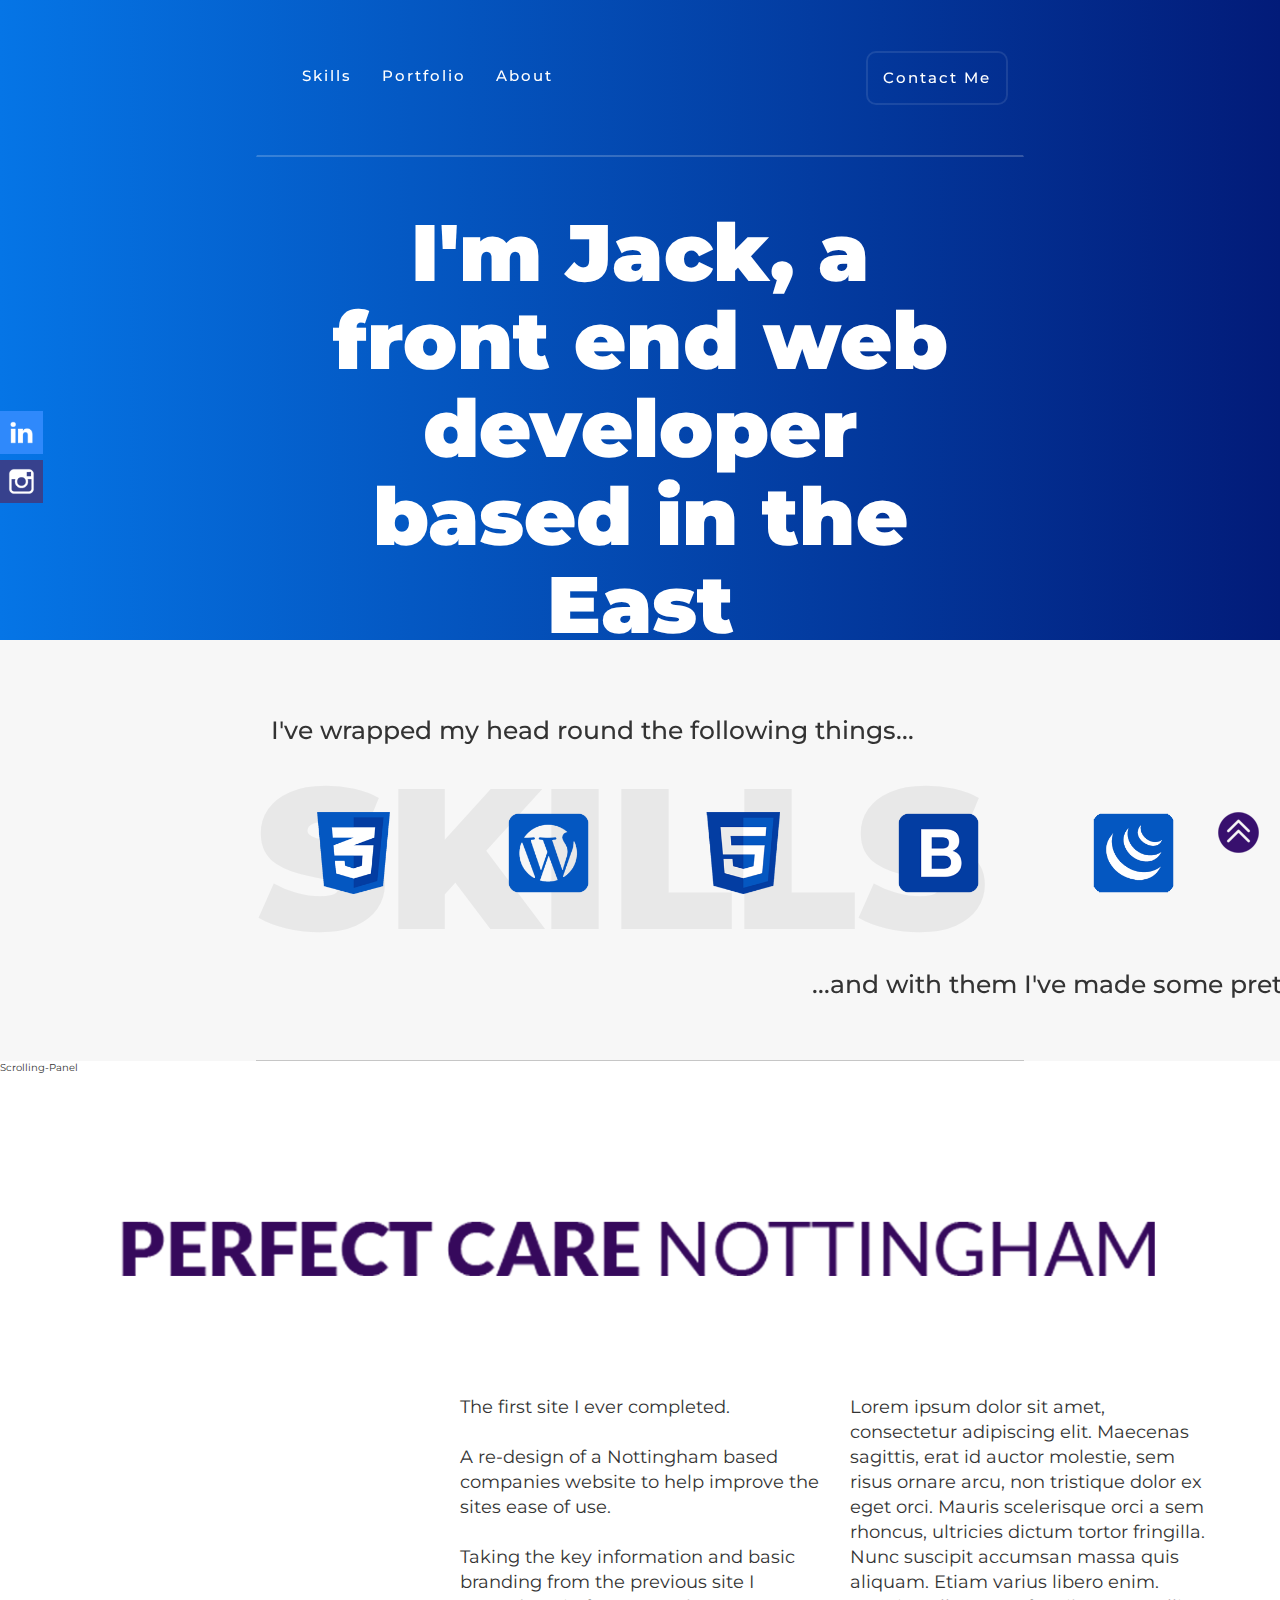
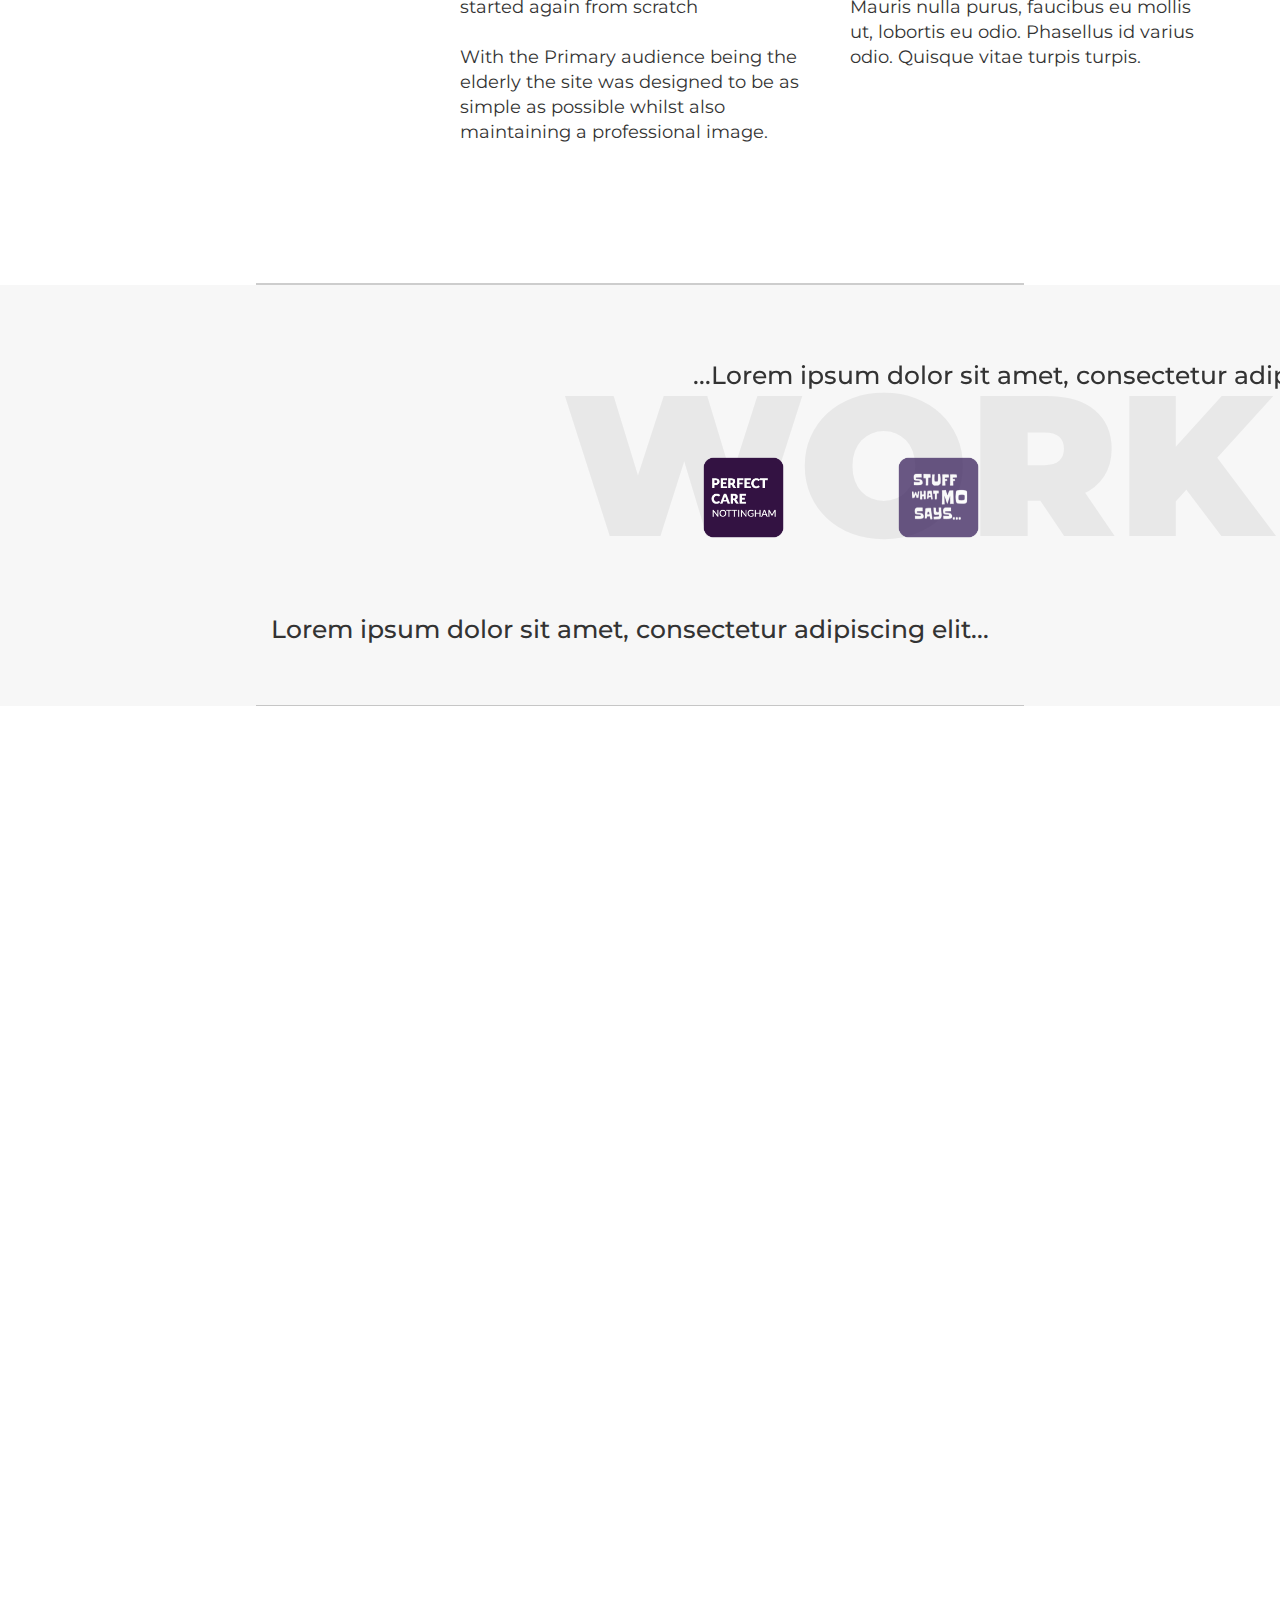
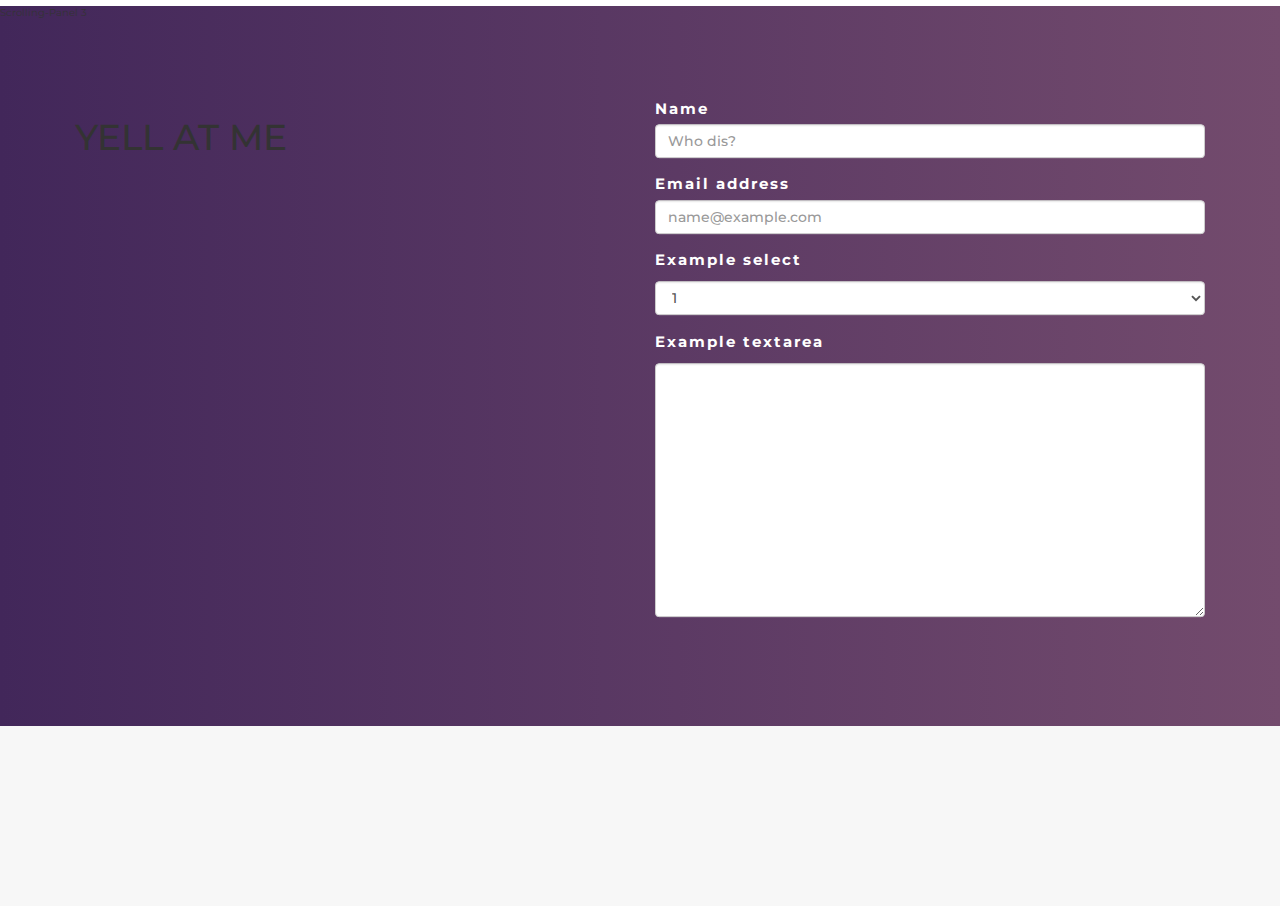
<file: index.html>
<!doctype html>
<html lang="en">
<head>
	
	<meta name="google-site-verification" content="9SXEarAD-Whj1axVSYVSePFjR-NS5tn8NLtzfEwfMSo" />
	
	<link rel="stylesheet" href="https://maxcdn.bootstrapcdn.com/bootstrap/3.3.7/css/bootstrap.min.css">
	<link rel="stylesheet" href="css/style.css"> 
	<link href="https://fonts.googleapis.com/css?family=Montserrat" rel="stylesheet">
	
	<script src="https://ajax.googleapis.com/ajax/libs/jquery/3.0.0/jquery.min.js"></script>
	<script src="js/main.js"></script>
	<script src="https://maxcdn.bootstrapcdn.com/bootstrap/3.3.7/js/bootstrap.min.js"></script>
  	
	<title>Jack Ashman | Portfolio</title>
	
</head>

<body>
		
		<div class="layover">
			<a id="scrollup" href="#"><img src="scrollup.png"></a>
		</div>
		
		<div class="socials">
			<ul>
				<li id="linked"><a href="#"><img src="linked.png"></a></li>
				<li id="insta"><a href="#"><img src="insta.png"></a></li>
				
			</ul>
		</div>

		<div class="hero"> 
			<div class="header">
				<nav class="navbar">
					<div class="container-fluid">
						<div class="navbar-header">
							<button type="button" class="navbar-toggle" data-toggle="collapse" data-target="#myNavbar">
								<span class="icon-bar"></span>
								<span class="icon-bar"></span>
								<span class="icon-bar"></span>                        
							</button>
							<a class="navbar-brand" href="#"></a>
						</div>
						<div class="collapse navbar-collapse" id="myNavbar">
							<ul class="nav navbar-nav left">
								<li id="ski"><a href="#">Skills</a></li>
								<li id="por"><a href="#">Portfolio</a></li>
								<li id="abo"><a href="#">About</a></li>
							</ul>
							<ul class="nav navbar-nav navbar-right">
								 <li id="contact"><a href="#">Contact Me</a></li>
							</ul>
						</div>
					</div>
				</nav>
			</div>
		</div>

<div id="#wrapper">

	<div id="a" class="panels blueback">
		<div class="container">
		<div class="hero-text">
			<h1>I'm Jack, a front end web developer based in the East Midlands...</h1>
		</div>
		<div class="scroll">	
			<a href="#"><img src="scroll.png"></a>
		</div>
	</div>
	</div>
	
	<div id="b" class="panels">
		<div class="skills">
		<div class="skills-text">
		<div class="container">
			<div class="row">
				<div class="col-md-9">
					<h1>I've wrapped my head round the following things...</h1>
				</div>
			</div>
		</div>
		</div>
		<h3 class="backfont">Skills</h3>
		<div class="container">
			<div class="row">
				<div id="css" class="col-xs-4 col-md-2"><img src="css.png"></div>
				<div id="wordpress" class="col-xs-4 col-md-2"><img src="wordpress.png"></div>
				<div id="html" class="col-xs-4 col-md-2"><img src="html.png"></div>
				<div id="bootstrap" class="col-xs-4 col-md-2"><img src="bootstrap.png"></div>
				<div id="jquery" class="col-xs-4 col-md-2"><img src="jquery.png"></div>
				<div id="javascript" class="col-xs-4 col-md-2"><img src="javascript.png"></div>
			</div>
		</div>
		<div class="skills-text" id="right">
		<div class="container">
			<div class="row">
				<div class="col-md-offset-3 col-md-9">
					<h1>...and with them I've made some pretty things... </h1>
				</div>
			</div>
		</div>
		</div>
		
		</div>
	</div>
    
	<div id="c" class="panels">Scrolling-Panel
<div class="showcase">
	<div class="tab-content">
			<div id="home" class="tab-pane fade in active">
				<a href="#"><img src="perfectcareheader.png"/></a>
				 <div class="container">
					<div class="row">
						<div class="col-sm-4">
						</div>
						<div class="col-sm-4">
							<p>The first site I ever completed.</br>
							</br>A re-design of a Nottingham based companies website to help improve the sites ease of use.</br>
							</br>Taking the key information and basic branding from the previous site I started again from scratch</br>
							</br> With the Primary audience being the elderly the site was designed to be as simple as possible whilst also maintaining a professional image.</p>
						</div>
						<div class="col-sm-4">
							<p>Lorem ipsum dolor sit amet, consectetur adipiscing elit. Maecenas sagittis, erat id auctor molestie, sem risus ornare arcu, non tristique dolor ex eget orci. Mauris scelerisque orci a sem rhoncus, ultricies dictum tortor fringilla. Nunc suscipit accumsan massa quis aliquam. Etiam varius libero enim. Mauris nulla purus, faucibus eu mollis ut, lobortis eu odio. Phasellus id varius odio. Quisque vitae turpis turpis. </p>
						</div>
					</div>
				</div>
			</div>
		    <div id="menu1" class="tab-pane fade">
		      <a href="Little Legs.html"><img src="swmsheader.png"/></a>

			   <div class="container">
					<div class="row">
						<div class="col-sm-4">
							<p><em>"Muhammed.</br> 
							</br>All round nice guy.</br> 
							</br>The only person I've ever met who could fix the trickiest of IT problems merely by glancing in it's general direction</br> 
							</br>Also capable of coming up with some of the most mind numbing quotes I've ever heard.</br>
							</br>This site is a treasured collection of some of his best..."</em></p>
						</div>
						<div class="col-sm-4">
						</div>
						<div class="col-sm-4">
							<p>A welcome opportunity to try my hand at Javascript.</br>
							<br>Having mainly been toying with flat HTML and CSS sites, the need to immortalise a former colleagues quotes presented me with a chance to experiment with my Javascript and JQuery knowledge. </p>
						</div>
					</div>
				</div>
		    </div>
		    <div id="menu2" class="tab-pane fade">
 
		    </div>
		    <div id="menu3" class="tab-pane fade">
		    
			</div>
  	</div>
	
	</div>
	
	<div id="e" class="panels">
		<div class="selector">
		<div class="selector-text" id="right">
		<h3 class="backfont">WORK</h3>
		<div class="container">
			<div class="row">
				<div class="col-md-offset-3 col-md-9">
					<h1>...Lorem ipsum dolor sit amet, consectetur adipiscing elit</h1>
				</div>
			</div>
		</div>
		</div>

		<div class="container">
			<div class="row">
				<ul class="examples" style="list-style-type:none">
				<li id="PC" class="current"><div class="col-md-offset-4 col-md-2 col-sm-offset-4 col-sm-4"><a data-toggle="tab" href="#home"><img id="sel1" src="perfectcare.png"></a></div></li>
				<li id="SW" ><div class="col-md-2 col-sm-4"><a data-toggle="tab" href="#menu1"><img id="sel2" src="SWMS.png"></a></div></li>
				</ul>	
			</div>
		</div>
		<div class="selector-text" >
		<div class="container">
			<div class="row">
				<div class="col-md-9">
					<h1>Lorem ipsum dolor sit amet, consectetur adipiscing elit...</h1>
				</div>
			</div>
		</div>
		</div>
		</div>
	</div>
	
	<div id="about" class="panels">
	
	
	
	</div>
    <div id="d" class="redback panels">Scrolling-Panel 3
	
	<div class="container">
	
	<div class="row">
	
	<div class="col-md-6">
		<h1>YELL AT ME</h1>
	</div>
	
	<div class="col-md-6">
	
	<form>
	<div class="form-group">
    <label for="exampleFormControlInput1">Name</label>
    <input type="email" class="form-control" id="exampleFormControlInput1" placeholder="Who dis?">
  </div>
  <div class="form-group">
    <label for="exampleFormControlInput1">Email address</label>
    <input type="email" class="form-control" id="exampleFormControlInput1" placeholder="name@example.com">
  </div>
  <div class="form-group">
    <label for="exampleFormControlSelect1">Example select</label>
    <select class="form-control" id="exampleFormControlSelect1">
      <option>1</option>
      <option>2</option>
      <option>3</option>
    </select>
  </div>
  <div class="form-group">
    <label for="exampleFormControlTextarea1">Example textarea</label>
    <textarea class="form-control" id="exampleFormControlTextarea1" rows="12"></textarea>
  </div>
</form>
	
	</div>
	
	</div>
	
	</div>
	
	</div>

<footer>
</footer>
	
</body>

</html>
</file>
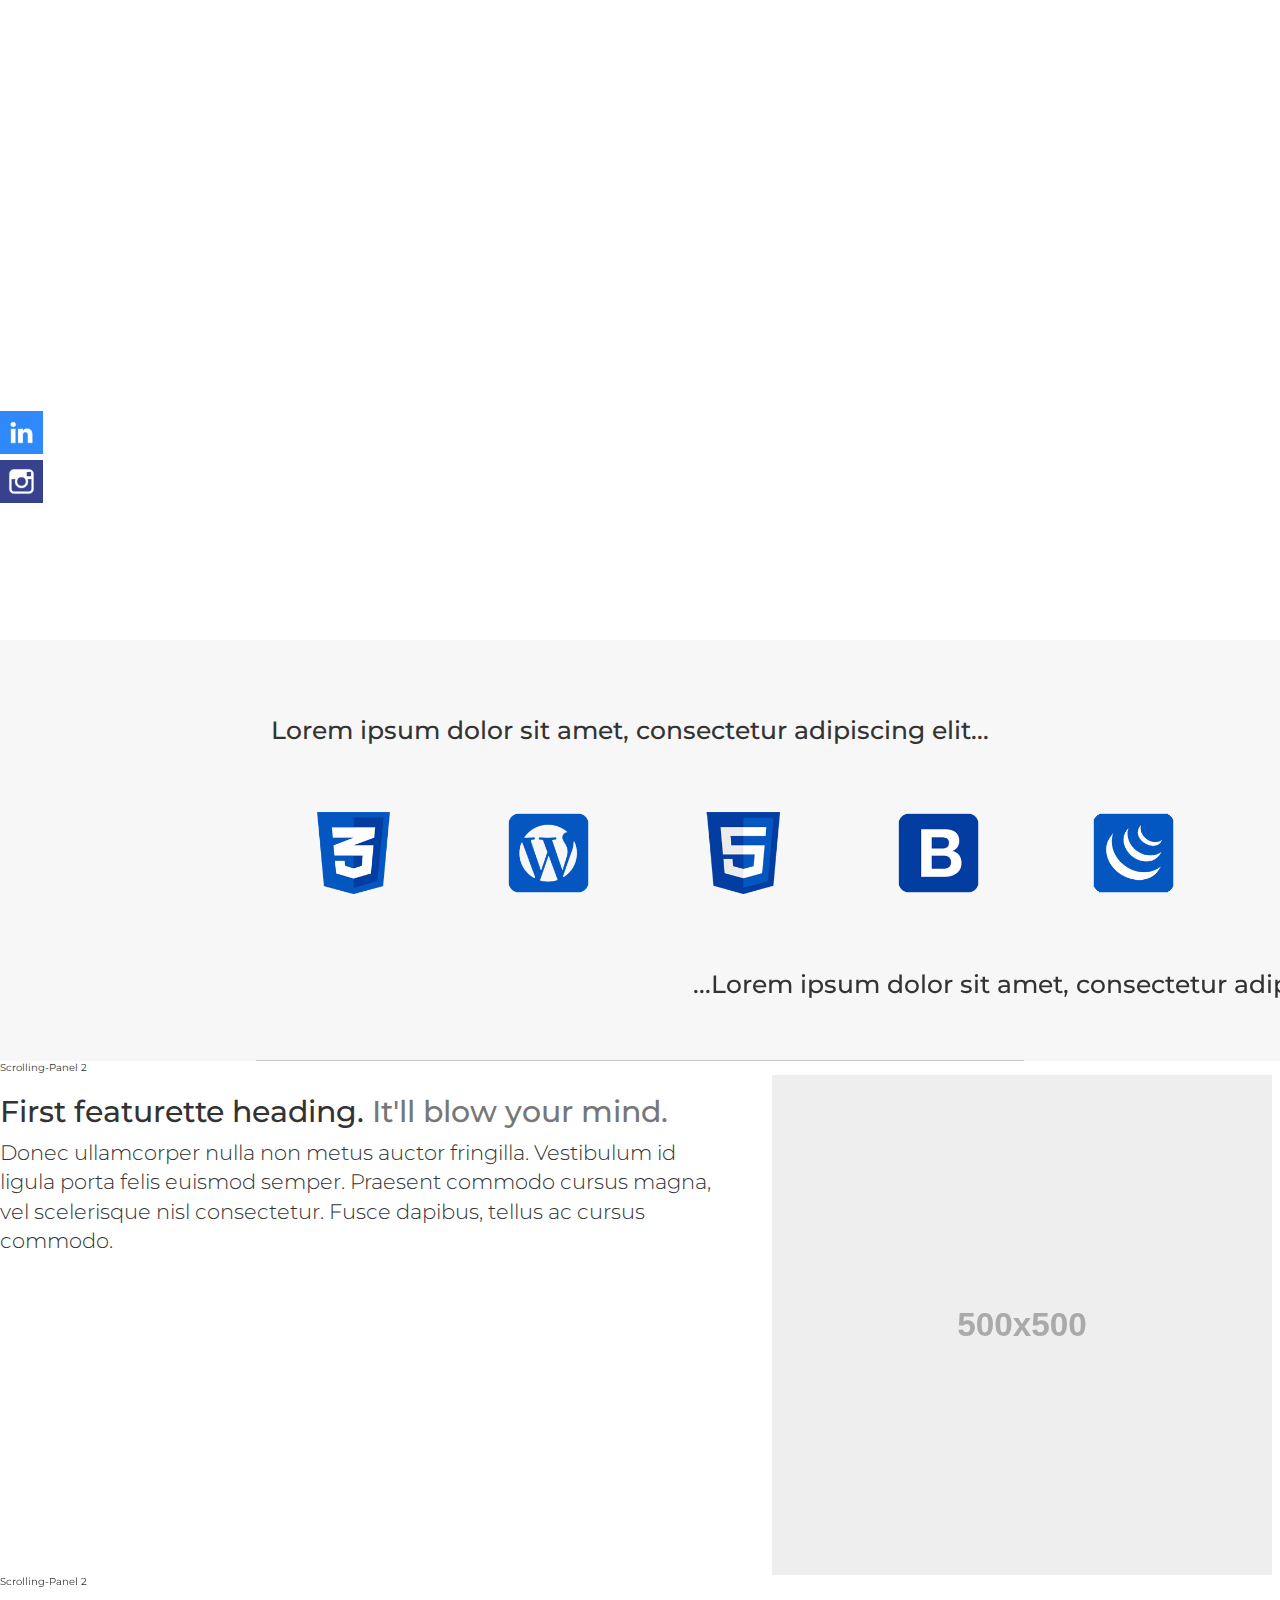
<file: nav-simple.html>
<!doctype html>
<html lang="en">
<head>
	
	<link rel="stylesheet" href="https://maxcdn.bootstrapcdn.com/bootstrap/3.3.7/css/bootstrap.min.css">
	<link rel="stylesheet" href="css/style.css"> 
	<link href="https://fonts.googleapis.com/css?family=Montserrat" rel="stylesheet">
	
	<script src="https://ajax.googleapis.com/ajax/libs/jquery/3.0.0/jquery.min.js"></script>
	<script src="js/main.js"></script>
	<script src="https://maxcdn.bootstrapcdn.com/bootstrap/3.3.7/js/bootstrap.min.js"></script>
  	
	<title>Jack Ashman | Portfolio</title>
	
</head>

<body>

		<div class="socials">
			<ul>
				<li><a href="#"><img src="linked.png"></a></li>
				<li><a href="#"><img src="insta.png"></a></li>
				
			</ul>
		</div>

		<div class="hero"> 
			<div class="header">
				<nav class="navbar">
					<div class="container-fluid">
						<div class="navbar-header">
							<button type="button" class="navbar-toggle" data-toggle="collapse" data-target="#myNavbar">
								<span class="icon-bar"></span>
								<span class="icon-bar"></span>
								<span class="icon-bar"></span>                        
							</button>
							<a class="navbar-brand" href="#"></a>
						</div>
						<div class="collapse navbar-collapse" id="myNavbar">
							<ul class="nav navbar-nav left">
								<li id="ski"><a href="#">Skills</a></li>
								<li id="por"><a href="#">Portfolio</a></li>
								<li id="abo"><a href="#">About</a></li>
							</ul>
							<ul class="nav navbar-nav navbar-right">
								 <li id="contact"><a href="#">Contact Me</a></li>
							</ul>
						</div>
					</div>
				</nav>
			</div>
		</div>

<div id="#wrapper">

	<div id="a" class="panels">
		<div class="container">
		<div class="hero-text">
			<h1>I'm Jack, a front end web developer based in the East Midlands...</h1>
		</div>
		<div class="scroll">	
			<a href="#"><img src="scroll.png"></a>
		</div>
	</div>
	</div>
	
	<div id="b" class="panels">
		<div class="skills">
		<div class="skills-text">
		<div class="container">
			<div class="row">
				<div class="col-md-9">
					<h1>Lorem ipsum dolor sit amet, consectetur adipiscing elit...</h1>
				</div>
			</div>
		</div>
		</div>
		<div class="container">
			<div class="row">
				<div class="col-xs-4 col-md-2"><img src="css.png"></div>
				<div class="col-xs-4 col-md-2"><img src="wordpress.png"></div>
				<div class="col-xs-4 col-md-2"><img src="html.png"></div>
				<div class="col-xs-4 col-md-2"><img src="bootstrap.png"></div>
				<div class="col-xs-4 col-md-2"><img src="jquery.png"></div>
				<div class="col-xs-4 col-md-2"><img src="javascript.png"></div>
			</div>
		</div>
		<div class="skills-text" id="right">
		<div class="container">
			<div class="row">
				<div class="col-md-offset-3 col-md-9">
					<h1>...Lorem ipsum dolor sit amet, consectetur adipiscing elit</h1>
				</div>
			</div>
		</div>
		</div>
		</div>
	</div>
    
	<div id="c" class="panels">Scrolling-Panel 2
		<div class="portfolio"	
			<div class="container">
				<div class="row featurette">
				<div class="col-md-7">
				  <h2 class="featurette-heading">First featurette heading. <span class="text-muted">It'll blow your mind.</span></h2>
				  <p class="lead">Donec ullamcorper nulla non metus auctor fringilla. Vestibulum id ligula porta felis euismod semper. Praesent commodo cursus magna, vel scelerisque nisl consectetur. Fusce dapibus, tellus ac cursus commodo.</p>
				</div>
				<div class="col-md-5">
				  <img class="featurette-image img-responsive center-block" data-src="holder.js/500x500/auto" alt="500x500" src="[data-uri]" data-holder-rendered="true">
				</div>
				</div>
			</div>
		</div>
	</div>
	
	
	
	
	<div id="about" class="panels">Scrolling-Panel 2</div>
    <div id="d" class="panels">Scrolling-Panel 3</div>
</div>

<footer>
</footer>
	
</body>

</html>
</file>
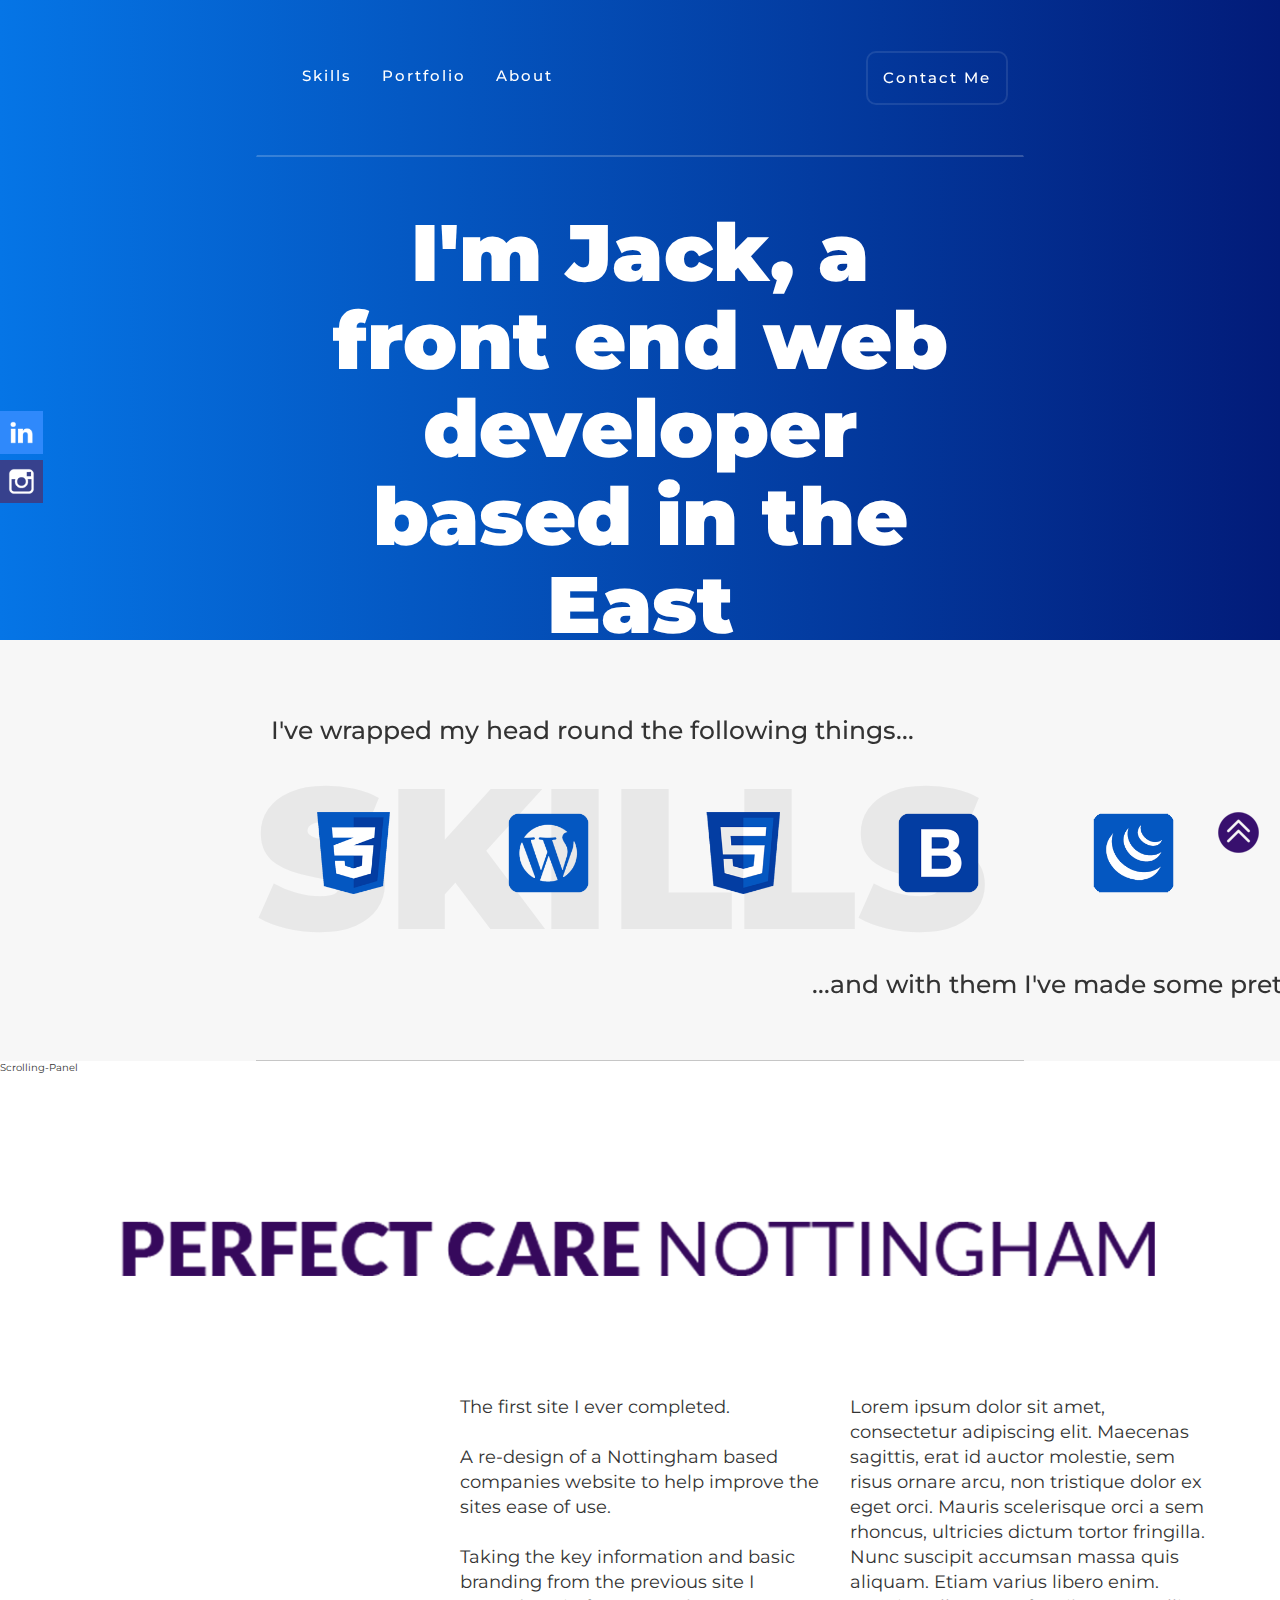
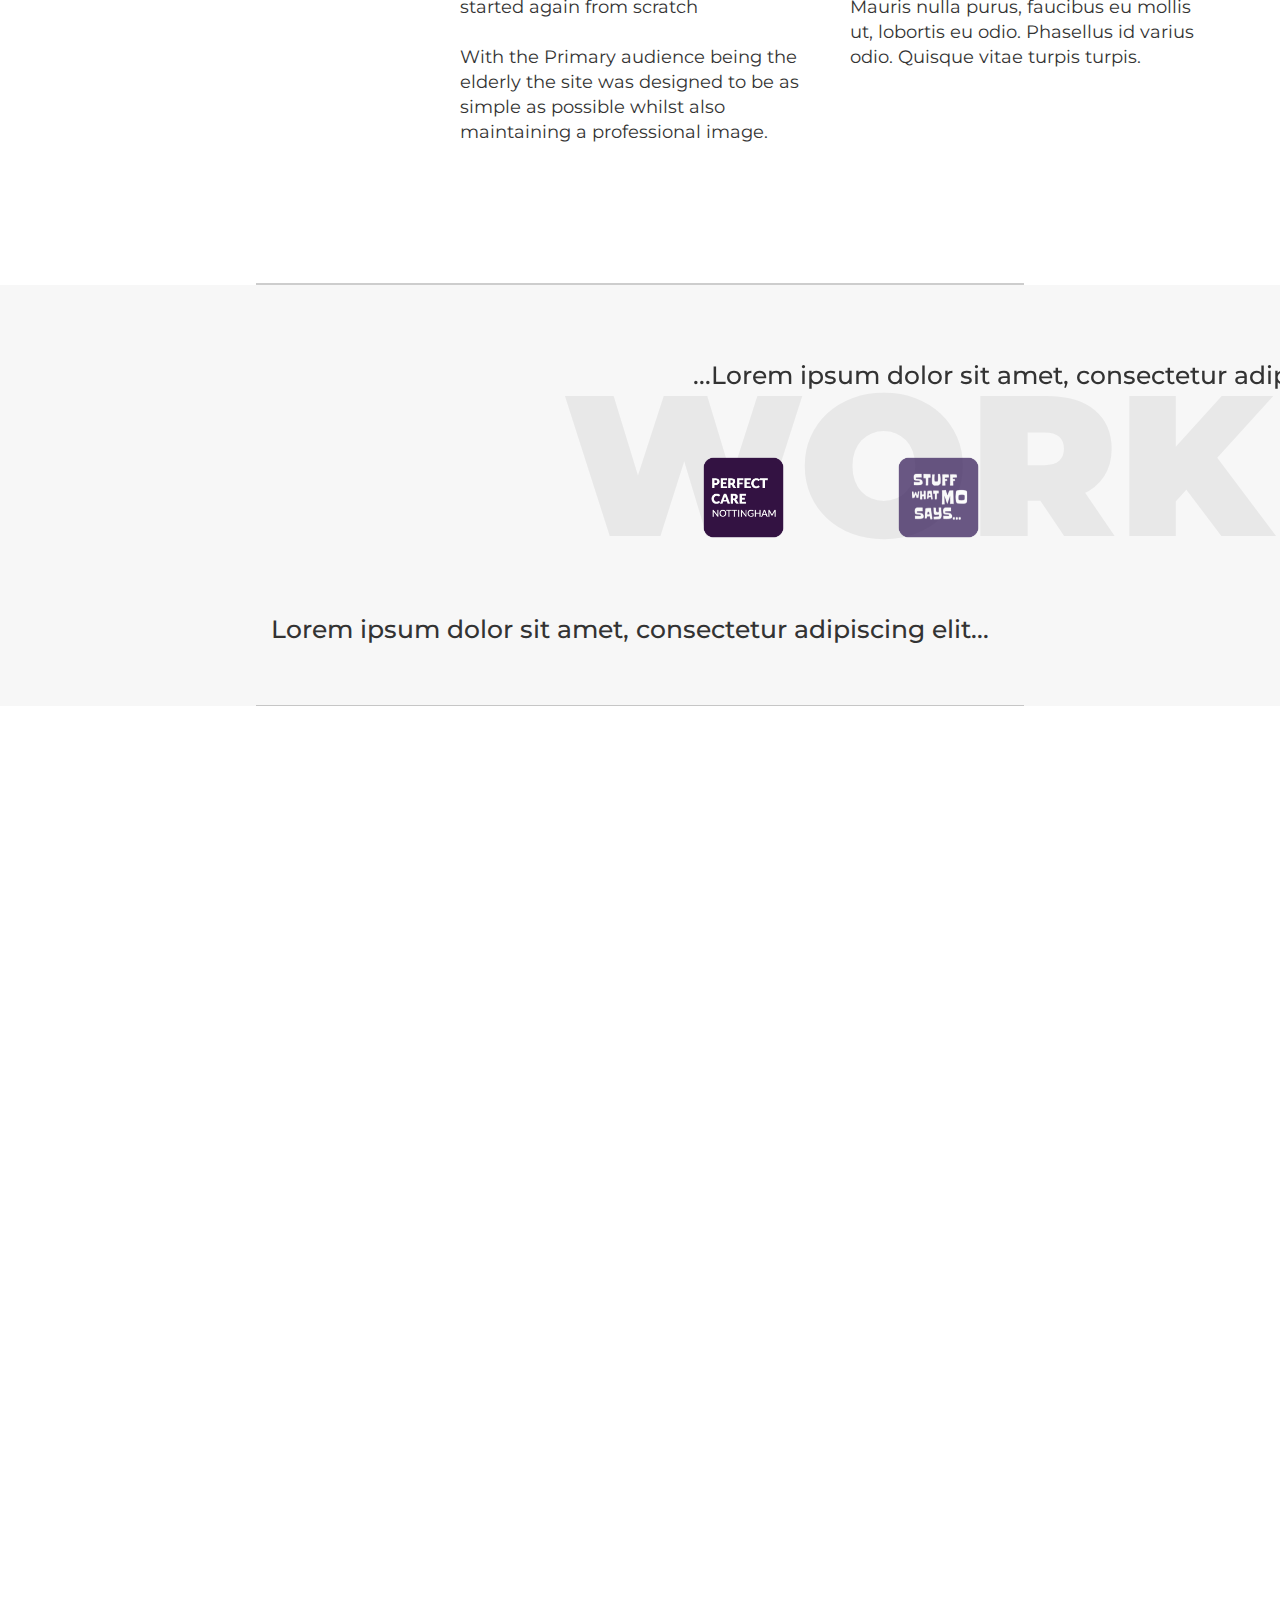
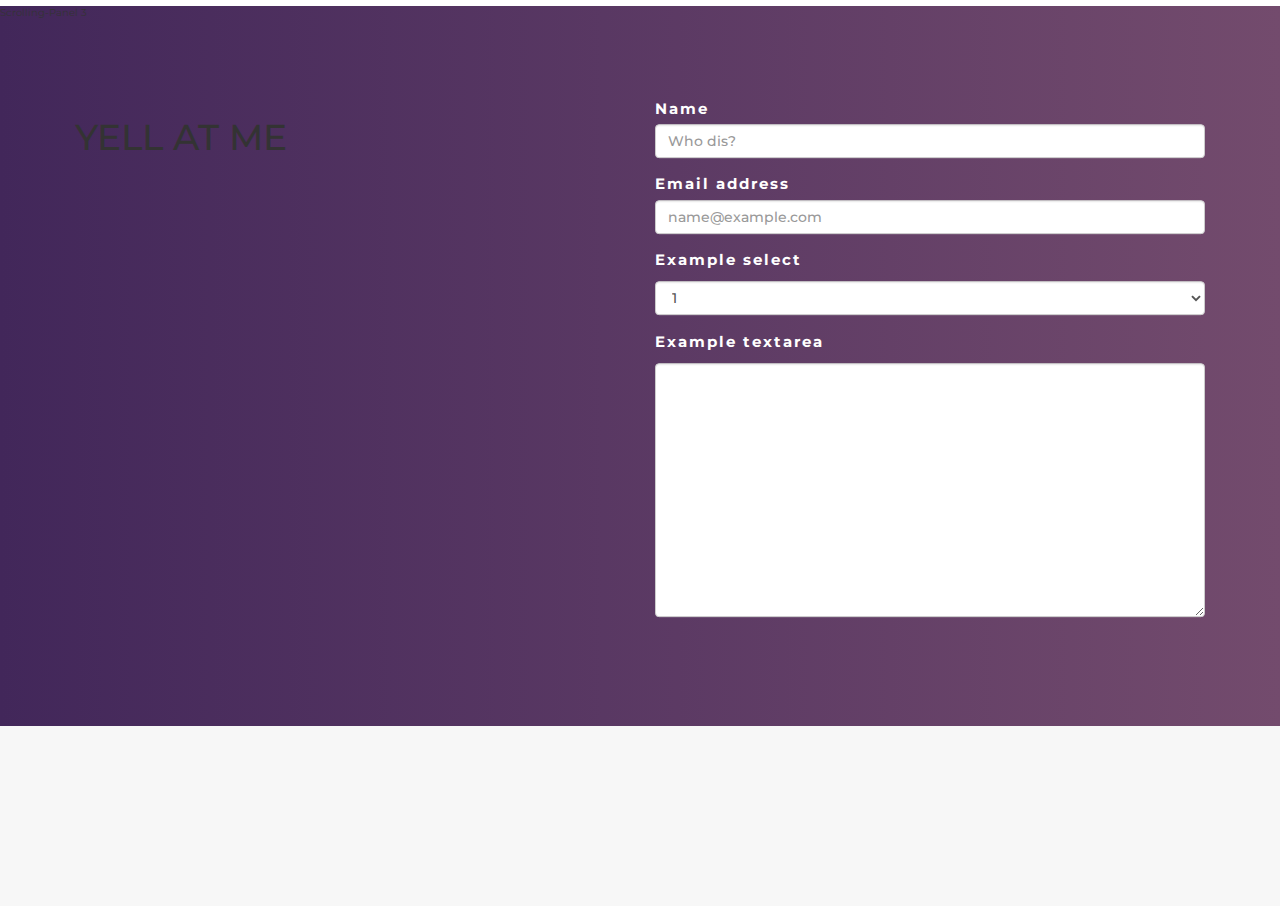
<file: portfolio.html>
<!doctype html>
<html lang="en">
<head>
	
	<link rel="stylesheet" href="https://maxcdn.bootstrapcdn.com/bootstrap/3.3.7/css/bootstrap.min.css">
	<link rel="stylesheet" href="css/style.css"> 
	<link href="https://fonts.googleapis.com/css?family=Montserrat" rel="stylesheet">
	
	<script src="https://ajax.googleapis.com/ajax/libs/jquery/3.0.0/jquery.min.js"></script>
	<script src="js/main.js"></script>
	<script src="https://maxcdn.bootstrapcdn.com/bootstrap/3.3.7/js/bootstrap.min.js"></script>
  	
	<title>Jack Ashman | Portfolio</title>
	
</head>

<body>
		
		<div class="layover">
			<a id="scrollup" href="#"><img src="scrollup.png"></a>
		</div>
		
		<div class="socials">
			<ul>
				<li id="linked"><a href="#"><img src="linked.png"></a></li>
				<li id="insta"><a href="#"><img src="insta.png"></a></li>
				
			</ul>
		</div>

		<div class="hero"> 
			<div class="header">
				<nav class="navbar">
					<div class="container-fluid">
						<div class="navbar-header">
							<button type="button" class="navbar-toggle" data-toggle="collapse" data-target="#myNavbar">
								<span class="icon-bar"></span>
								<span class="icon-bar"></span>
								<span class="icon-bar"></span>                        
							</button>
							<a class="navbar-brand" href="#"></a>
						</div>
						<div class="collapse navbar-collapse" id="myNavbar">
							<ul class="nav navbar-nav left">
								<li id="ski"><a href="#">Skills</a></li>
								<li id="por"><a href="#">Portfolio</a></li>
								<li id="abo"><a href="#">About</a></li>
							</ul>
							<ul class="nav navbar-nav navbar-right">
								 <li id="contact"><a href="#">Contact Me</a></li>
							</ul>
						</div>
					</div>
				</nav>
			</div>
		</div>

<div id="#wrapper">

	<div id="a" class="panels blueback">
		<div class="container">
		<div class="hero-text">
			<h1>I'm Jack, a front end web developer based in the East Midlands...</h1>
		</div>
		<div class="scroll">	
			<a href="#"><img src="scroll.png"></a>
		</div>
	</div>
	</div>
	
	<div id="b" class="panels">
		<div class="skills">
		<div class="skills-text">
		<div class="container">
			<div class="row">
				<div class="col-md-9">
					<h1>I've wrapped my head round the following things...</h1>
				</div>
			</div>
		</div>
		</div>
		<h3 class="backfont">Skills</h3>
		<div class="container">
			<div class="row">
				<div id="css" class="col-xs-4 col-md-2"><img src="css.png"></div>
				<div id="wordpress" class="col-xs-4 col-md-2"><img src="wordpress.png"></div>
				<div id="html" class="col-xs-4 col-md-2"><img src="html.png"></div>
				<div id="bootstrap" class="col-xs-4 col-md-2"><img src="bootstrap.png"></div>
				<div id="jquery" class="col-xs-4 col-md-2"><img src="jquery.png"></div>
				<div id="javascript" class="col-xs-4 col-md-2"><img src="javascript.png"></div>
			</div>
		</div>
		<div class="skills-text" id="right">
		<div class="container">
			<div class="row">
				<div class="col-md-offset-3 col-md-9">
					<h1>...and with them I've made some pretty things... </h1>
				</div>
			</div>
		</div>
		</div>
		
		</div>
	</div>
    
	<div id="c" class="panels">Scrolling-Panel
<div class="showcase">
	<div class="tab-content">
			<div id="home" class="tab-pane fade in active">
				<a href="#"><img src="perfectcareheader.png"/></a>
				 <div class="container">
					<div class="row">
						<div class="col-sm-4">
						</div>
						<div class="col-sm-4">
							<p>The first site I ever completed.</br>
							</br>A re-design of a Nottingham based companies website to help improve the sites ease of use.</br>
							</br>Taking the key information and basic branding from the previous site I started again from scratch</br>
							</br> With the Primary audience being the elderly the site was designed to be as simple as possible whilst also maintaining a professional image.</p>
						</div>
						<div class="col-sm-4">
							<p>Lorem ipsum dolor sit amet, consectetur adipiscing elit. Maecenas sagittis, erat id auctor molestie, sem risus ornare arcu, non tristique dolor ex eget orci. Mauris scelerisque orci a sem rhoncus, ultricies dictum tortor fringilla. Nunc suscipit accumsan massa quis aliquam. Etiam varius libero enim. Mauris nulla purus, faucibus eu mollis ut, lobortis eu odio. Phasellus id varius odio. Quisque vitae turpis turpis. </p>
						</div>
					</div>
				</div>
			</div>
		    <div id="menu1" class="tab-pane fade">
		      <a href="Little Legs.html"><img src="swmsheader.png"/></a>

			   <div class="container">
					<div class="row">
						<div class="col-sm-4">
							<p><em>"Muhammed.</br> 
							</br>All round nice guy.</br> 
							</br>The only person I've ever met who could fix the trickiest of IT problems merely by glancing in it's general direction</br> 
							</br>Also capable of coming up with some of the most mind numbing quotes I've ever heard.</br>
							</br>This site is a treasured collection of some of his best..."</em></p>
						</div>
						<div class="col-sm-4">
						</div>
						<div class="col-sm-4">
							<p>A welcome opportunity to try my hand at Javascript.</br>
							<br>Having mainly been toying with flat HTML and CSS sites, the need to immortalise a former colleagues quotes presented me with a chance to experiment with my Javascript and JQuery knowledge. </p>
						</div>
					</div>
				</div>
		    </div>
		    <div id="menu2" class="tab-pane fade">
 
		    </div>
		    <div id="menu3" class="tab-pane fade">
		    
			</div>
  	</div>
	
	</div>
	
	<div id="e" class="panels">
		<div class="selector">
		<div class="selector-text" id="right">
		<h3 class="backfont">WORK</h3>
		<div class="container">
			<div class="row">
				<div class="col-md-offset-3 col-md-9">
					<h1>...Lorem ipsum dolor sit amet, consectetur adipiscing elit</h1>
				</div>
			</div>
		</div>
		</div>

		<div class="container">
			<div class="row">
				<ul class="examples" style="list-style-type:none">
				<li id="PC" class="current"><div class="col-md-offset-4 col-md-2 col-sm-offset-4 col-sm-4"><a data-toggle="tab" href="#home"><img id="sel1" src="perfectcare.png"></a></div></li>
				<li id="SW" ><div class="col-md-2 col-sm-4"><a data-toggle="tab" href="#menu1"><img id="sel2" src="SWMS.png"></a></div></li>
				</ul>	
			</div>
		</div>
		<div class="selector-text" >
		<div class="container">
			<div class="row">
				<div class="col-md-9">
					<h1>Lorem ipsum dolor sit amet, consectetur adipiscing elit...</h1>
				</div>
			</div>
		</div>
		</div>
		</div>
	</div>
	
	<div id="about" class="panels">
	
	
	
	</div>
    <div id="d" class="redback panels">Scrolling-Panel 3
	
	<div class="container">
	
	<div class="row">
	
	<div class="col-md-6">
		<h1>YELL AT ME</h1>
	</div>
	
	<div class="col-md-6">
	
	<form>
	<div class="form-group">
    <label for="exampleFormControlInput1">Name</label>
    <input type="email" class="form-control" id="exampleFormControlInput1" placeholder="Who dis?">
  </div>
  <div class="form-group">
    <label for="exampleFormControlInput1">Email address</label>
    <input type="email" class="form-control" id="exampleFormControlInput1" placeholder="name@example.com">
  </div>
  <div class="form-group">
    <label for="exampleFormControlSelect1">Example select</label>
    <select class="form-control" id="exampleFormControlSelect1">
      <option>1</option>
      <option>2</option>
      <option>3</option>
    </select>
  </div>
  <div class="form-group">
    <label for="exampleFormControlTextarea1">Example textarea</label>
    <textarea class="form-control" id="exampleFormControlTextarea1" rows="12"></textarea>
  </div>
</form>
	
	</div>
	
	</div>
	
	</div>
	
	</div>

<footer>
</footer>
	
</body>

</html>
</file>
<file: css/style.css>
* {
    margin: 0;
    padding: 0; 
}

div {
    display:block;
}

body {
	font-family: 'Montserrat', sans-serif;
	margin: auto;
	font-size: 100%;
}

img {
	display: block;
    margin-left: auto;
    margin-right: auto;
}

.hero {
	position:fixed;
    top:0;
	z-index: 999;
}
		
.header {
	transition: all 300ms ease-in-out;
    position: fixed;
    width: 100%;
    z-index: 999;
}

.fixed {
    position: fixed;
    background: #fff;
    z-index: 999;
    width: 100%;
	box-shadow: 0 4px 4px -2px rgba(5, 5, 5, 0.2);
}

.navbar {
	padding: 50px 0;
	border-radius: 0;
    border-bottom: solid 2px rgba(255, 255, 255, 0.2);
	font-size: 1.5em !important;
	font-weight: 500;
    letter-spacing: 2px;
    position: relative;
    width: 60%;
    margin: 0 auto;
    -webkit-transition: padding 300ms ease-in-out;
    transition: padding 300ms ease-in-out;
}

.navbar.compressed { 
	padding: 30px 0;
	border-bottom: none;
}  

.navbar.compressed .left li a { 
	color: #666;
} 

.nav li a {
	color: #fff;
}

.navbar.compressed .left li a:hover {
	border-bottom: 1px solid rgba(0, 0, 0, 0.1);
}

.nav>li>a:focus, .nav>li>a:hover {
        text-decoration: none;
        background-color: transparent !important;
		border-bottom: 1px solid rgba(255, 255, 255, 0.1);
  }
  
#contact {
	border: 2px solid rgba(255, 255, 255, 0.1);
	border-radius: 10px;
}

#contact:hover {
	background: rgba(255, 255, 255, 0.1);
}

.navbar.compressed #contact {
	border-radius: 10px;
}

#contact.redcontact:hover {
	background: rgba(66, 39, 90, 0.5);
}

#contact.bluecontact:hover {
	background: rgba(3, 49, 148, 0.5);
}

.icon-bar
{
    display:block;
    width:22px;
    height:2px;
    border-radius:1px;
    border:1px solid #fff;
}	

.compressed .icon-bar 
{
    display:block;
    width:22px;
    height:2px;
    border-radius:1px;
    border:1px solid #033193;
}
  
.hero-text {	
	z-index: 4;
    text-align: center;
    position: absolute;
    top: 52%;
    left: 50%;
    transform: translate(-50%, -50%);
    color: white;
}

.hero-text h1 {
	font-size: 8em;
	font-weight: 900;
}

.scroll {
	text-align: center;
    position: absolute;
    top: 85%;
    left: 50%;
    transform: translate(-50%, -50%);
}

.socials {
	position: fixed;
	text-align: center;
	position: absolute;
    top: 45%;
    left: 0%;
}

.layover img {
	z-index: 999;
	position: fixed;
}

.layover {
	position: fixed;
	text-align: center;
	position: absolute;
    top: 90%;
    right: 5%;
}

.nonvisible {
	display: none;
}

.socials ul {
	z-index: 999;
	position: fixed;
}
	
.socials li {
	display: block;
	margin-top: 25%;
   width: 25px;
}

.socials li img{
	width: 170%;
}

.socials a:hover {
	opacity: 0.33;
}

#wrapper {
    height:100%;
    width:100%;
}

.panels {
    position:relative;
    min-height:100%;
    width:100%;
}

#a{
	height: 100vh;
    position: fixed;
    top:0;
    z-index:-99;
}

.backfont {
	font-size: 7em;
	color: #e8e8e8;
	font-size: 20em;
	font-weight: 900;
	text-transform: uppercase;
	z-index: 1;
	position: absolute;
}

#b .backfont {
	margin: -1% 20% 0 0;
}

#e .backfont {
	margin: 9% 0 0 40%;
}

.blueback {
	background: linear-gradient(to right, #0575e6, #021b79);
}

.redback {
	background: linear-gradient(to right, #42275a, #734b6d);
}

.bluecontact {
	background: #033194;
}

.redcontact {
	background: #42275a;
}

#b{
   margin-top: 50%;
   background: #F7F7F7;
}

#e{
   background: #F7F7F7;
}

.skills {
	width: 60%;
	border-radius: 0;
    border-bottom: solid 1px rgba(5, 5, 5, 0.2);
    margin: auto;
	padding-bottom: 4%;
	position: relative;
}

.skills img {
		width: 50%;
		z-index: 2;
		position: relative;
}

.skills-text h1 {
	font-size: 2.5em;
	position: relative;
	z-index: 5;
}	

.skills .row {
	margin-top: 5%;
}

.skills p {
	font-size: 1.5em !important;
	font-weight: 500;
	text-align: left;
	position: relative;
}

#right {
	text-align: right;
	position: relative;
}

#c{
	background: #fff;
}

.showcase {
	position: relative;
	min-height: 90vh;
	width: 60%;
	margin: auto;
	border-radius: 0;
    border-bottom: solid 2px rgba(5, 5, 5, 0.2);
}

.showcase .tab-content {
	position: absolute;
	min-height: 70vh;
	top: 50%; 
	left: 50%;
	transform: translate(-50%,-50%);
}

.selector {
	width: 60%;
	border-radius: 0;
    border-bottom: solid 1px rgba(5, 5, 5, 0.2);
    margin: auto;
	padding-bottom: 4%;
}

.selector img {
		position: relative;
		width: 50%;
		opacity: 0.75;
		z-index: 2;
}

.selector img:hover {
		opacity: 0.9;
}

.current img {
	position: relative;
	opacity: 1.0;
	z-index: 2;
}

.selector-text h1 {
	position: relative;
	font-size: 2.5em;
	z-index: 2;
}	

.selector .row {
	position: relative;
	margin-top: 5%;
}

.selector p {
	position: relative;
	font-size: 1.5em !important;
	font-weight: 500;
	text-align: left;
	z-index: 2;
}

.examples {
	margin:0 auto;
}

#home a img {
		width: 90%;
    	display: block;
	margin-top: 3%;
   	margin-left: auto;
    	margin-right: auto;
}

#home p, #menu1 p, #menu2 p, #menu3 p {
	font-size: 1.75em;
}	

#home .row, #menu1 .row, #menu2 .row, #menu3 .row {
	margin-top: 9%;
}

#menu1 img {
		width: 90%;
    	display: block;
	margin-top: 3%;
   	margin-left: auto;
    	margin-right: auto;
}

#menu2 img {
		width: 90%;
    	display: block;
	margin-top: 3%;
   	margin-left: auto;
    	margin-right: auto;
}

#menu3 img {
		width: 90%;
    	display: block;
	margin-top: 3%;
   	margin-left: auto;
    	margin-right: auto;
}

#about {
	height: 100vh;
}

#d{
	position: relative;
	min-height: 80vh;
}

#d .container {
	position: absolute;
	min-height: 60vh;
	top: 50%; 
	left: 50%;
	transform: translate(-50%,-50%);
	font-size: 1.5em !important;
	font-weight: 500;
	text-align: left;
}

input[type=text], select, textarea {
	background: #F7F7F7;
    width: 100%; /* Full width */
    padding: 12px; /* Some padding */  
    border: 1px solid #ccc; /* Gray border */
    border-radius: 4px; /* Rounded borders */
    box-sizing: border-box; /* Make sure that padding and width stays in place */
    margin-top: 6px; /* Add a top margin */
    margin-bottom: 16px; /* Bottom margin */
    resize: vertical /* Allow the user to vertically resize the textarea (not horizontally) */
}

input[type=submit] {
	letter-spacing: 2px;
    background-color: #3399ff;
    color: white;
    padding: 17px 25px;
    border: none;
    border-radius: 10px;
    cursor: pointer;
}

input[type=text]:hover {
    background-color: #fff;
}

input[type=submit]:hover {
    background-color: #0575e6;
}

label {
	color: #fff;
	letter-spacing: 2px;
}

#d .container {
    border-radius: 5px;
    padding: 20px;
}

footer {
	height: 20vh;
	width: 100%;
	background: #F7F7F7;
}
</file>
